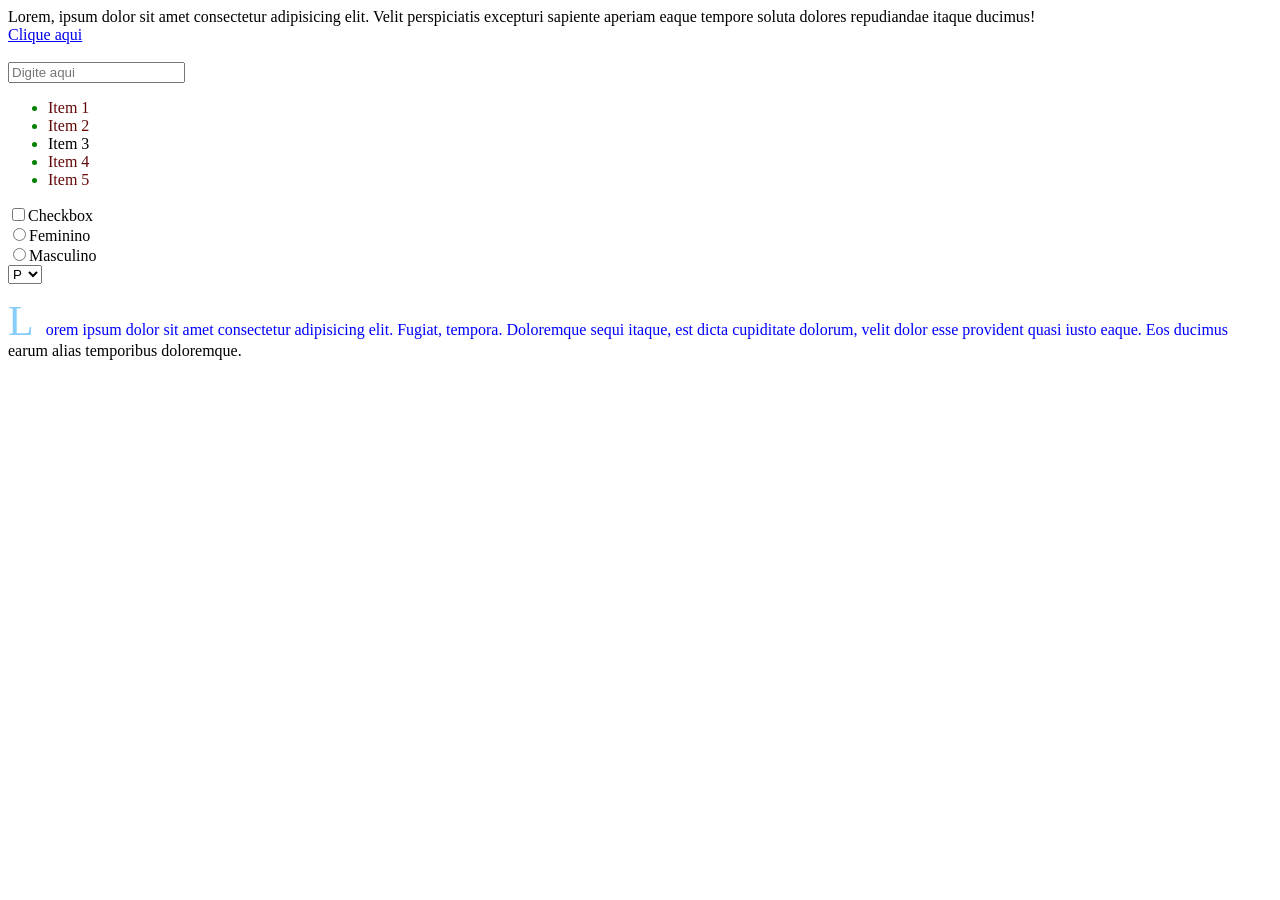
<file: index.html>
<!DOCTYPE html>
<html lang="en">

<head>
    <meta charset="UTF-8">
    <meta name="viewport" content="width=device-width, initial-scale=1.0">
    <link rel="stylesheet" href="style/style.css">
    <title>Pseudo-classes e Pseudo-elementos</title>
</head>

<body>
    <div>Lorem, ipsum dolor sit amet consectetur adipisicing elit. Velit perspiciatis excepturi sapiente aperiam eaque
        tempore soluta dolores repudiandae itaque ducimus!</div>

    <a href="#">Clique aqui</a>
<br><br>
<input type="text" placeholder="Digite aqui">

 <!-- u>li{Item $}*5 cria 5 items/* -->
<ul>
    <li>Item 1</li>
    <li>Item 2</li>
    <li class="meu-item">Item 3</li> <!-- Este será laranja devido ao :not() -->
    <li>Item 4</li>
    <li>Item 5</li>
</ul>

    <input type="checkbox">Checkbox <br>
    <input type="radio" name="genero">Feminino <br>
    <input type="radio"name="genero">Masculino <br>
    
    <select>
        <option value="">P</option>
        <option value="">M</option>
        <option value="">G</option>
    </select>

    <!-- <p>lorem50</p> -->
    <p>Lorem ipsum dolor sit amet consectetur adipisicing elit. Fugiat, tempora. Doloremque sequi itaque, est dicta cupiditate dolorum, velit dolor esse provident quasi iusto eaque. Eos ducimus earum alias temporibus doloremque.</p>
</body>

</html>
</file>
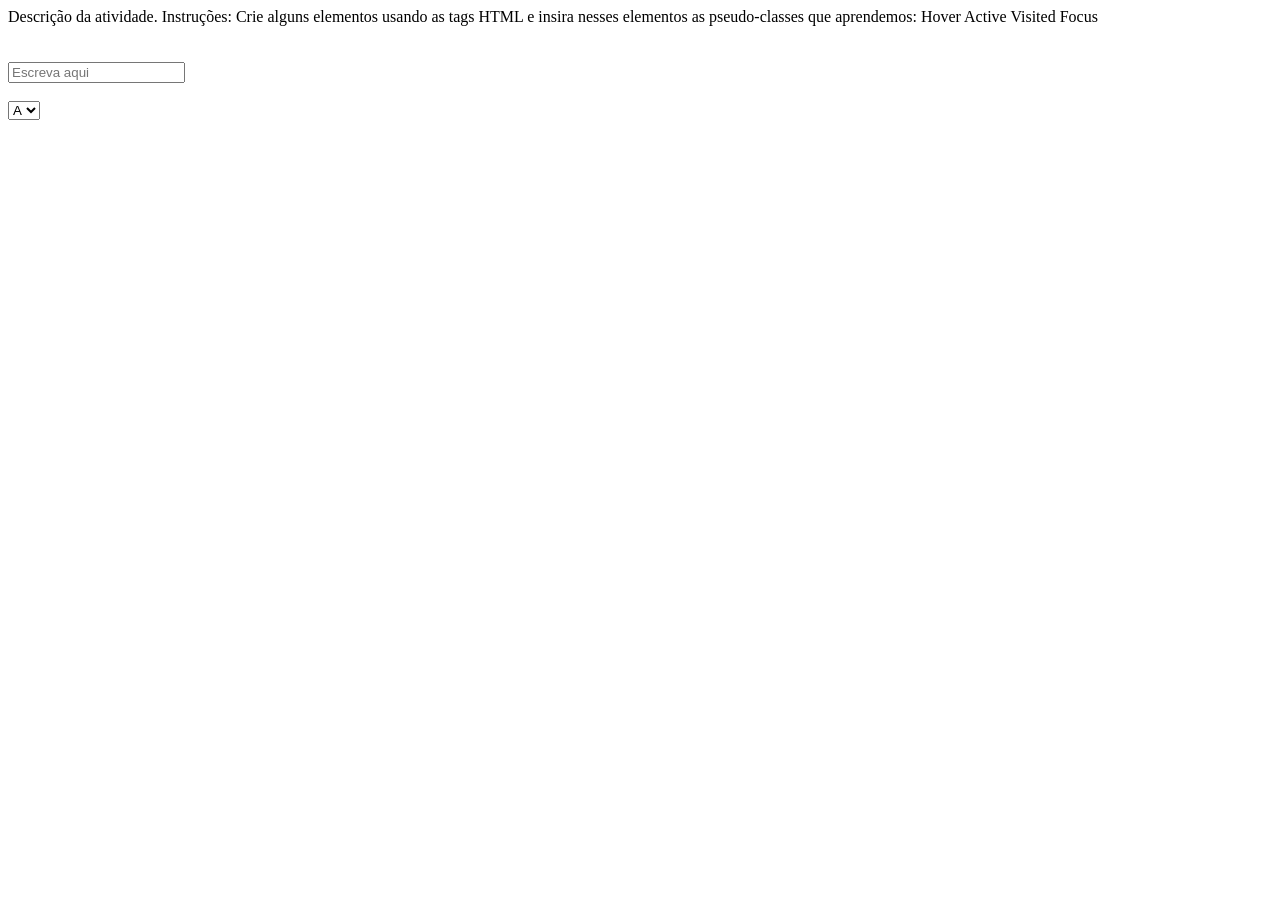
<file: ex1/index.html>
<!DOCTYPE html>
<html lang="en">
<head>
    <meta charset="UTF-8">
    <meta name="viewport" content="width=device-width, initial-scale=1.0">
    <title>Exercicios aula 13</title>
</head>
<body>
    <div>Descrição da atividade. Instruções: Crie alguns elementos usando as tags HTML e insira nesses elementos as pseudo-classes que aprendemos: Hover Active Visited Focus
</div>
    <br><br>
    <input type="text" placeholder="Escreva aqui">
    <br><br>
<select>

    <option value="">A</option>
    <option value="">B</option>
    <option value="">C</option>

    <u>
        <li>Item 1</li>
        <li>Item 2</li>
        <li>Item 3</li>
        <li>Item 4</li>
        <li>Item 5</li>
    </u>

    <p>Lorem ipsum dolor sit amet consectetur adipisicing elit. Fugiat, tempora. Doloremque sequi itaque, est dicta
        cupiditate dolorum, velit dolor esse provident quasi iusto eaque. Eos ducimus earum alias temporibus doloremque.</p>

</select>
</body>
</html>
</file>
<file: style/style.css>
/* Pseudo-classes dinâmicas */
div:hover {
    color: orange;
}

a:active {
    color: blue;
}

a:visited {
    color: red;
}

input:focus {
    background-color: yellow;
}

/* Pseudo-classes estruturais */

/* Este seletor define a cor laranja para o primeiro filho li dentro de qualquer elemento pai */
li:first-child {
    color: orange;
}

/* Este seletor define a cor vermelha para o último filho li dentro de qualquer elemento pai */
li:last-child {
    color: red;
}

/* Este seletor define a cor verde para cada segundo filho li dentro de qualquer elemento pai */
li:nth-child(2n+2) {
    color: green;
}
/* odd - impar/ even - par-> filhos pares/ 2n + 2 
(selecionando um e depois o intervado deles - selecionando o filho 2}

/* Este seletor define a cor laranja para todos os filhos li que não possuem a classe "meu-item" */
li:not(.meu-item) {
    color: rgb(99, 8, 8);
}
/* Pseudo-classes de validação */

/* qualquer elemento "checkable" */
:checked{
    margin-left: 20px;
}
input[type='checkbox']:checked{
    margin-left: 40px;
}

option:checked{
    color:red;
    /* Personaliza apenas a primeira letra */
}p::first-letter{
    font-family:Cambria, Cochin, Georgia, Times, 'Times New Roman', serif;
    font-size: 42px;
    color: lightskyblue;
    margin-right: 12px;
    line-height: 1;
}

p::first-line{
    color:blue
}
p::selection{
    background-color: violet;
    color:red
}

::marker{
    color:green
}
</file>
